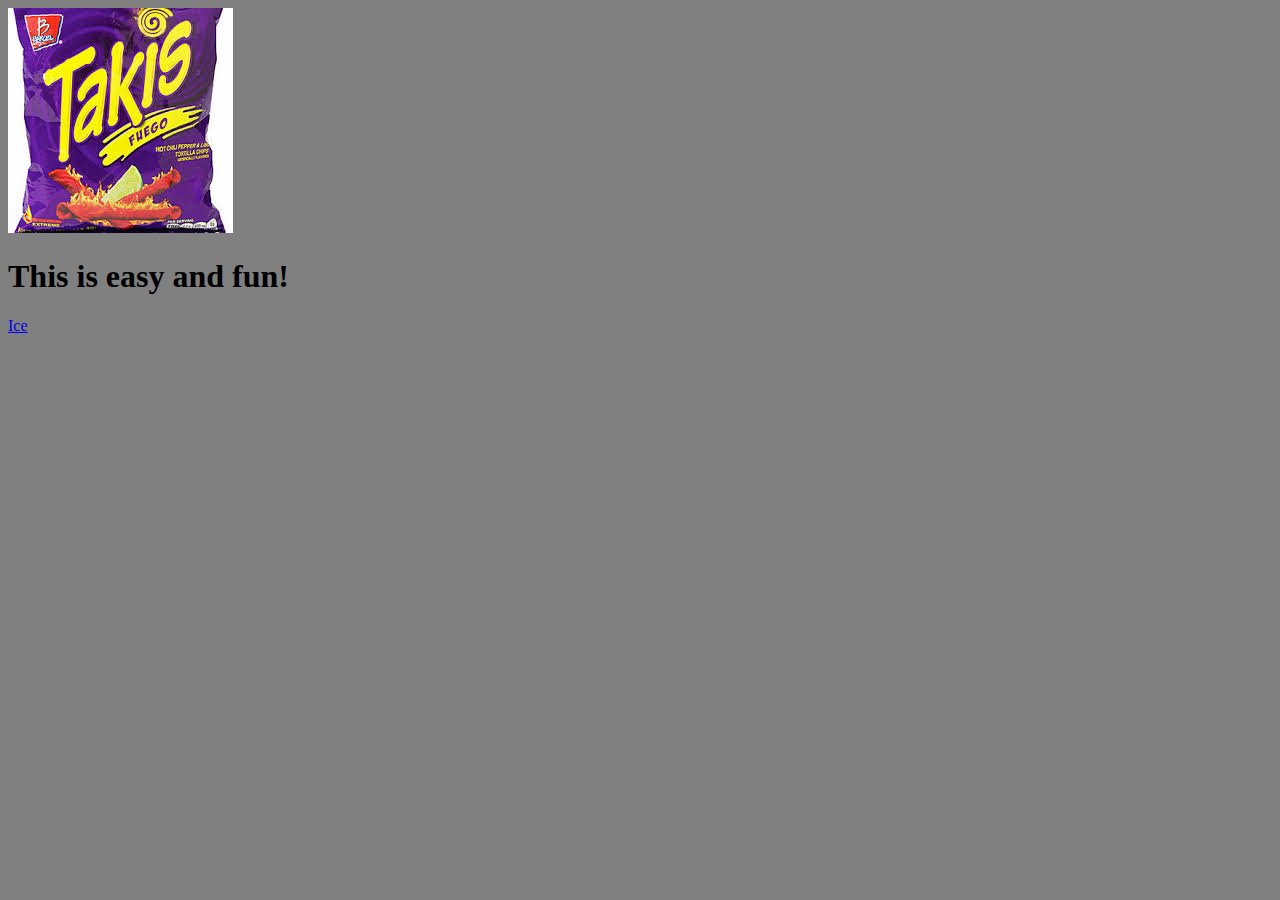
<file: index.html>
<!doctype html>
 <html lang="en">
 <head>
 <meta charset="utf-8">
 <title>Andrew M. Website</title>
 <style>
 body{background-color:gray;}
 </style>
 </head>
 <body>
 <img src="takis.jpg" />
 <h1> This is easy and fun! </h1>
 <a href="ice.html">Ice</a>
 </body> 
 </html>
</file>
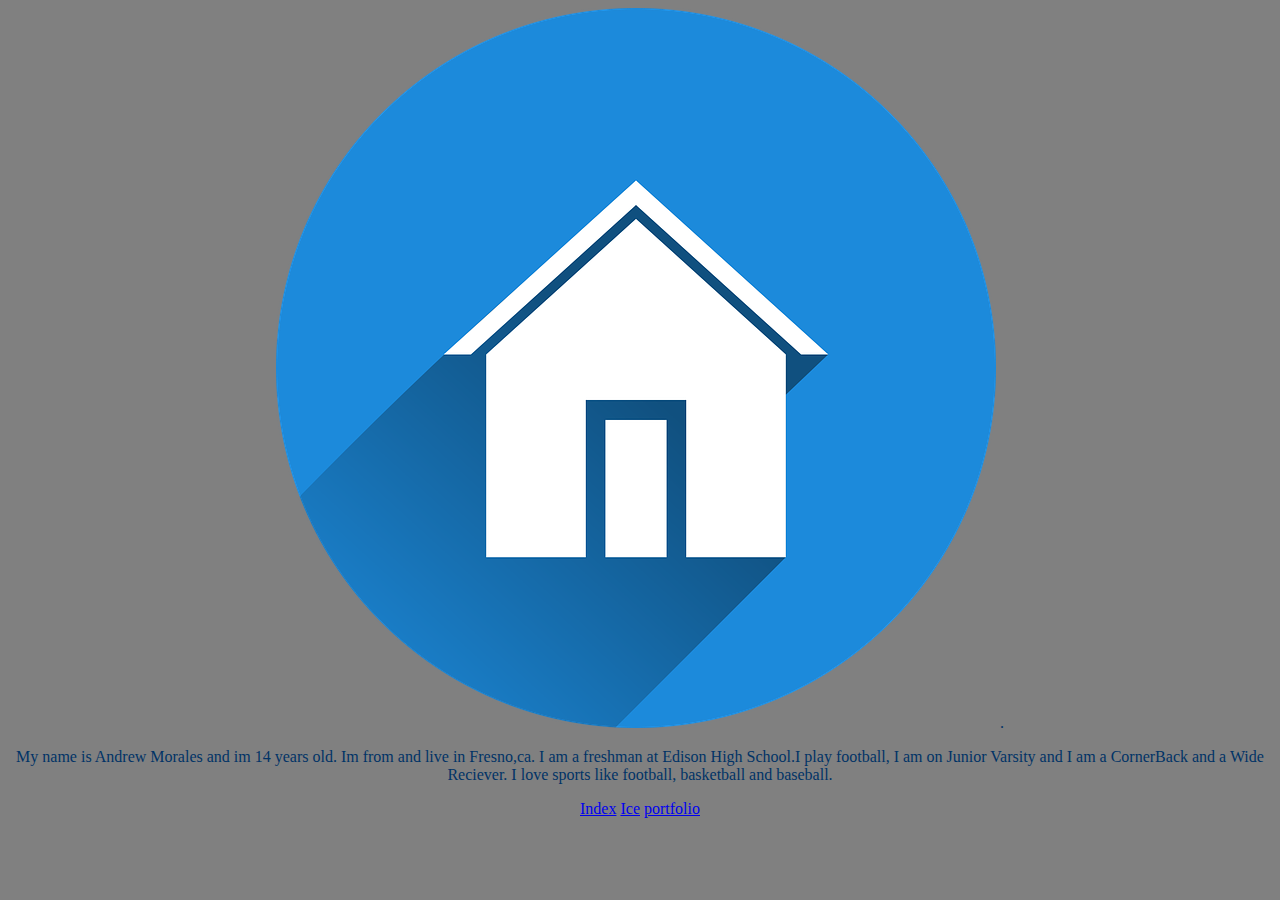
<file: home.html>
<!DOCTYPE html>
<html ><head><meta charset=utf-8" /><title>Home</title>
<link href="icecream.css" rel="stylesheet" type="text/css" />
</head>
<body>
<div align=center />
<img src="home.jpg" /> .
 <p>My name is Andrew Morales and im 14 years old. Im from and live in Fresno,ca. I am a freshman at Edison High School.I play football,
 I am on Junior Varsity and I am a CornerBack and a Wide Reciever. I love sports like football, basketball and baseball.</p>
 <a href="index.html">Index</a>
 <a href="ice.html">Ice</a>
  <a href="portfolio.html">portfolio</a>
</body>
</html>
</file>
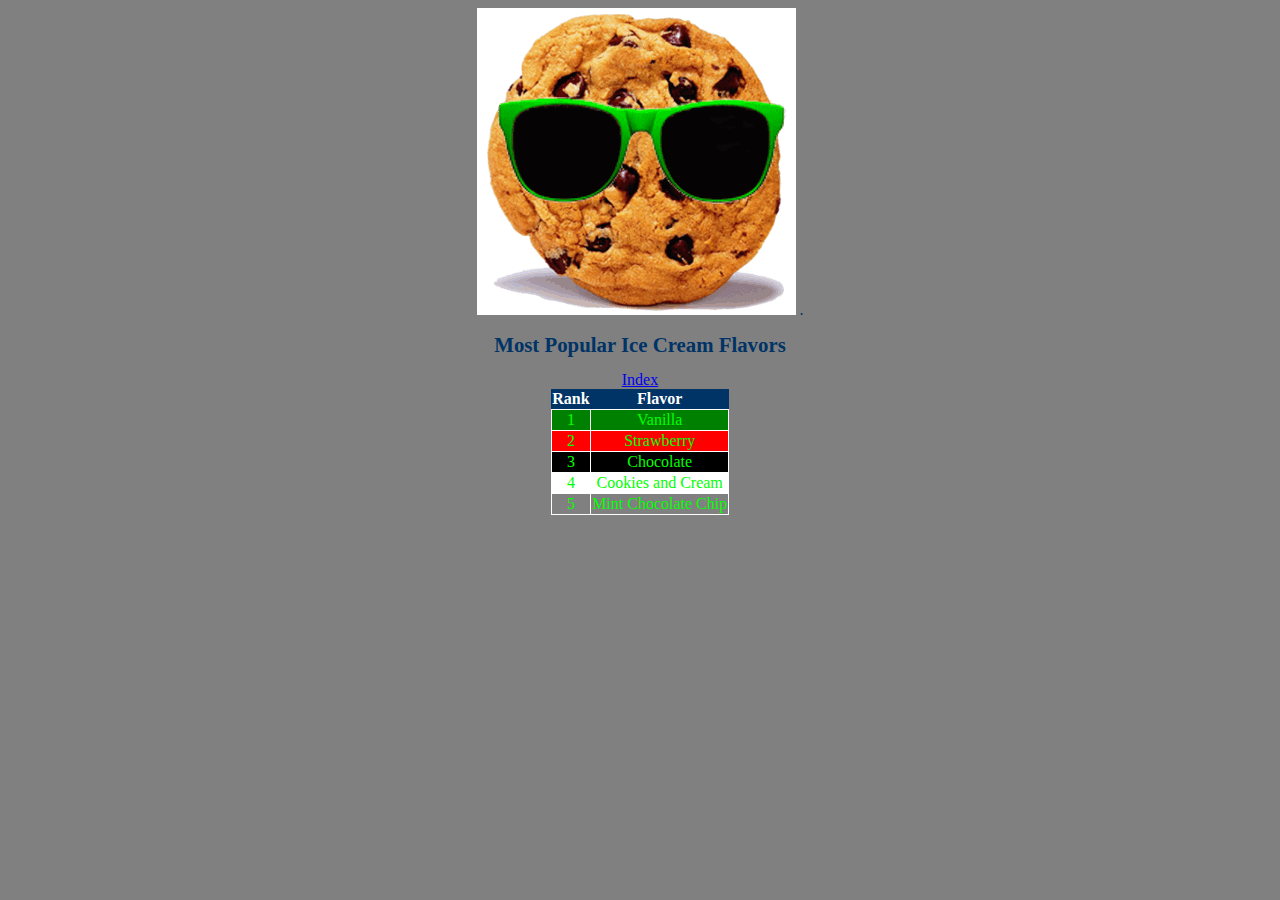
<file: ice.html>
<!DOCTYPE html>
<html ><head><meta charset=utf-8" /><title>I Scream For Ice
Cream!</title>
<link href="icecream.css" rel="stylesheet" type="text/css" />
</head>
<body>
<div align=center />
<img src="cookies.jpg" alt="cookies with sunglasses" /> .
 <h1>Most Popular Ice Cream Flavors</h1>
 <table><tr><th>Rank</th><th>Flavor</th></tr>
 <tr><td style="color:#00FF00;background-color:green;">1</td>
 <td style="color:#00FF00;background-color:green;">Vanilla</td></tr>
 <tr><td style="color:#00FF00;background-color:red;">2</td>
 <td style="color:#00FF00;background-color:red;">Strawberry</td></tr>
 <tr><td style="color:#00FF00;background-color:black;">3</td>
 <td style="color:#00FF00;background-color:black;">Chocolate</td></tr>
 <tr><td style="color:#00FF00;background-color:white;">4</td>
 <td <td style="color:#00FF00;background-color:white;">Cookies and Cream</td>
 <tr><td style="color:#00FF00;background-color:gray;">5</td>
 <td <td style="color:#00FF00;background-color:gray;">Mint Chocolate Chip</td>
 <a href="index.html">Index</a>
</body>
</html>
</file>
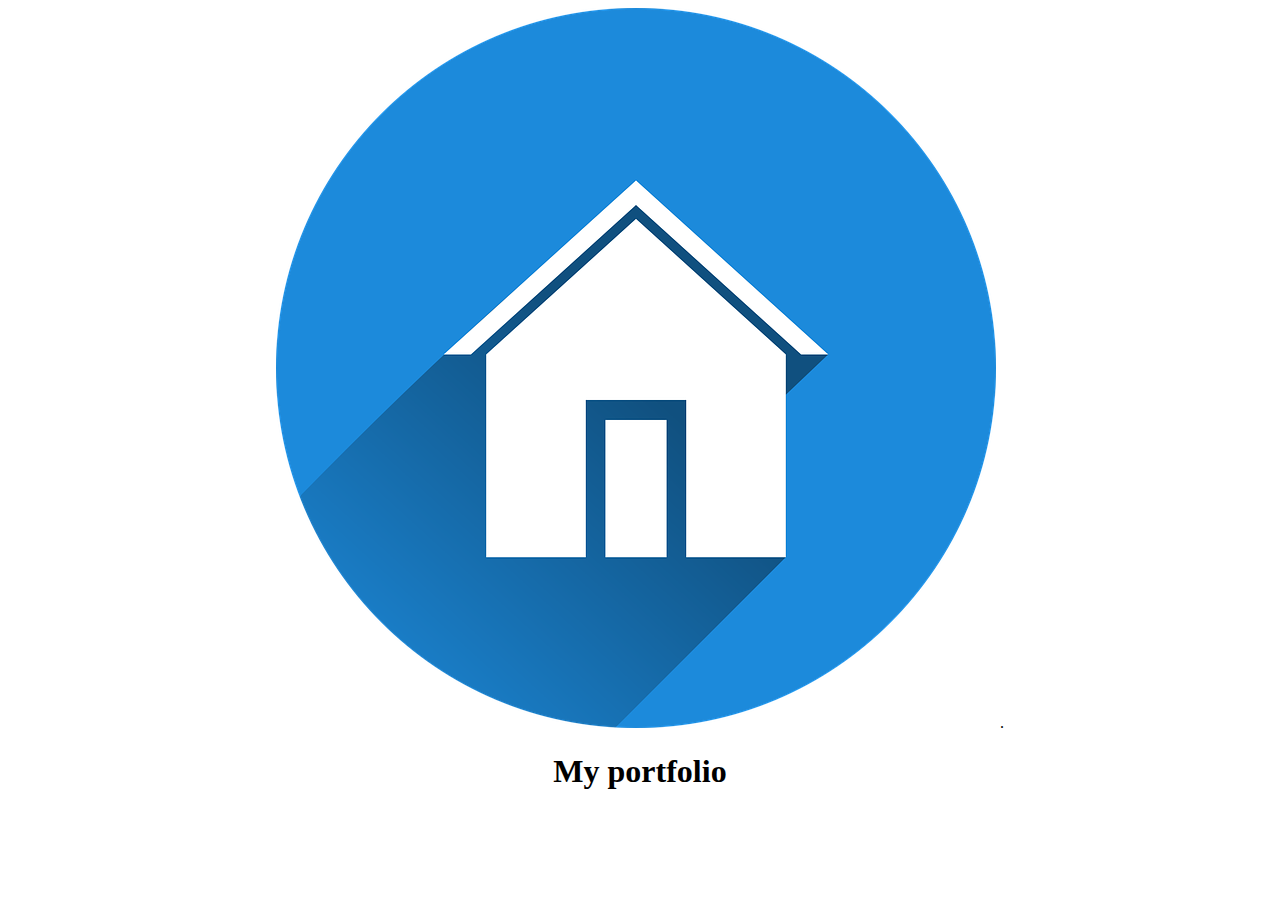
<file: portfolio.html>
<!DOCTYPE html>
<html ><head><meta charset=utf-8" /><title>portfolio</title>
<link href="portfolio.css" rel="stylesheet" type="text/css" />
</head>
<body>
<div align=center />
<img src="home.jpg" /> .
<h1>My portfolio</h1>
</body>
</html>
</file>
<file: icecream.css>
body{
font-family: "Marker Felt","Comic Sans MS", fantasy;
color:#003366;
background-color:gray
 }
 
h1 {
font-size: 1.3em;
text-align:center;
 }
 
table {
margin-left:auto;
margin-right:auto;
text-align:left;
border-collapse: collapse;
cellspacing: 0 px;
 }
 
td {
border: 1px solid #ffffff;
text-align:center;
background-color:#9FB6CD;
 }
 
th {
text-align:center;
color:#ffffff;
background-color:#003366;
 }
</file>
<file: portfolio.css>

</file>
